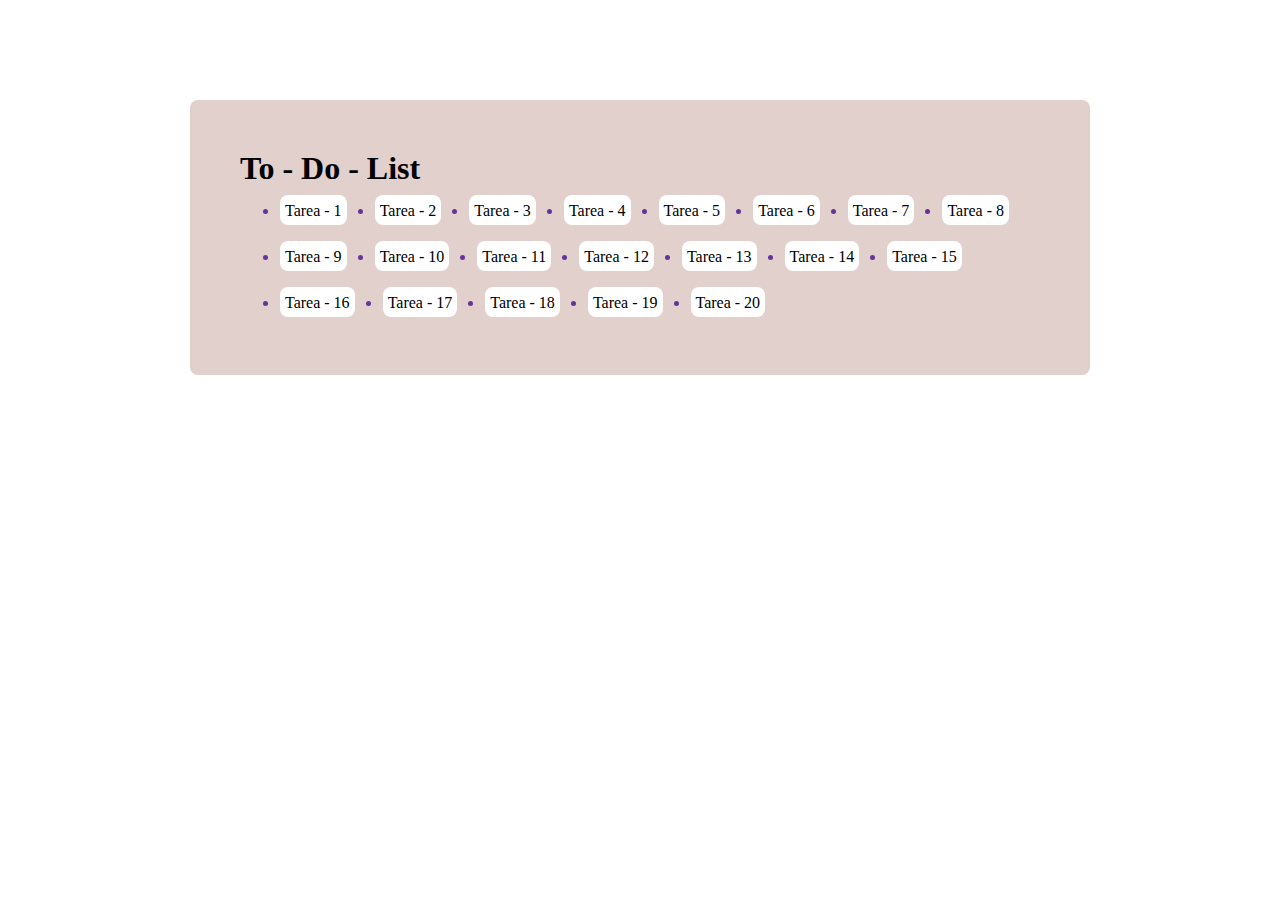
<file: DOM/index.html>
<!DOCTYPE html>
<html lang="en">
<head>
    <meta charset="UTF-8">
    <meta http-equiv="X-UA-Compatible" content="IE=edge">
    <meta name="viewport" content="width=device-width, initial-scale=1.0">
    <title>To To List</title>
    <link rel="stylesheet" href="style.css">
</head>
<body>
    <div id="toDoList">

    </div>
    <script src="./toDoDinamico.js"></script>
</body>
</html>
</file>
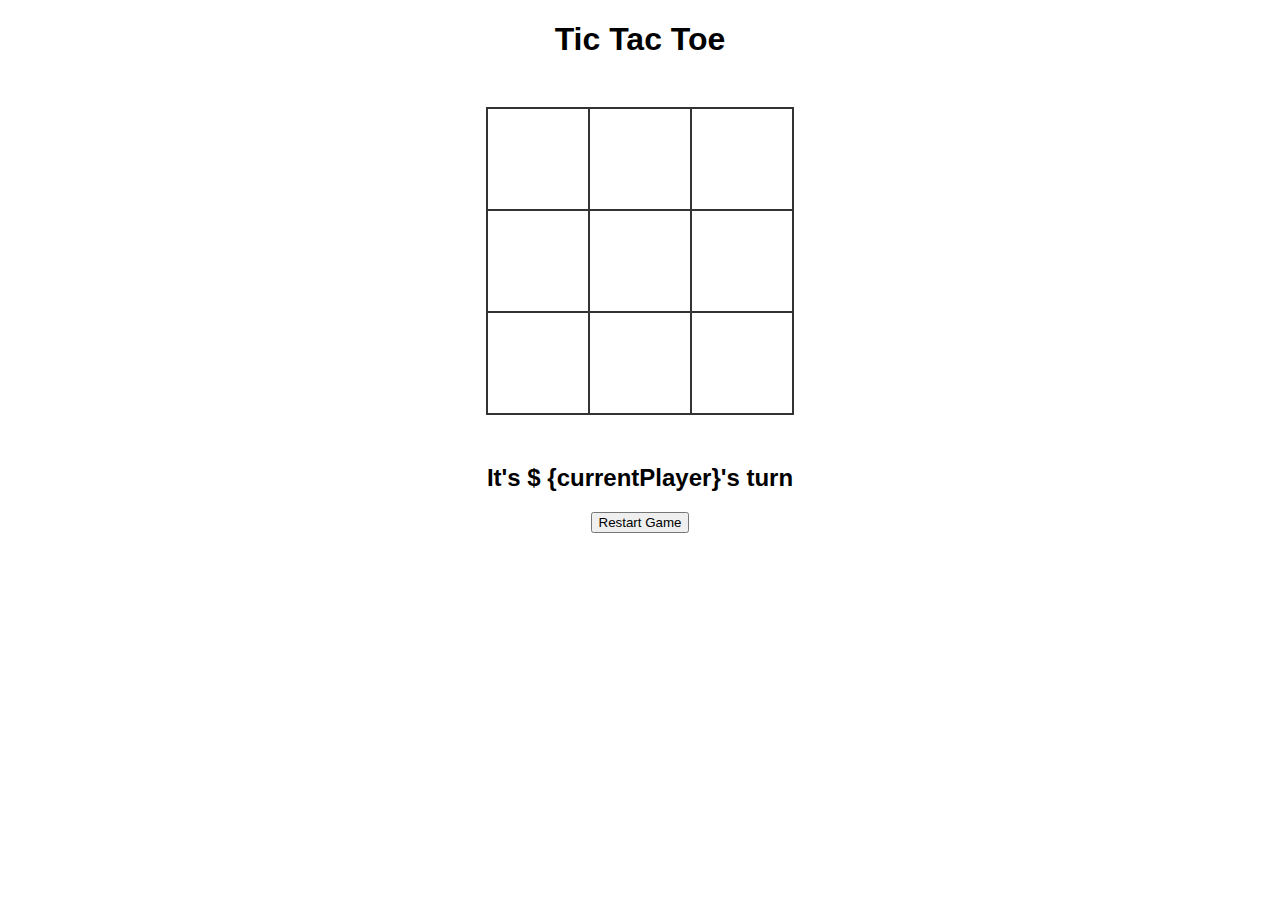
<file: tictactoe-test/index.html>
<!doctype html>
<html lang="en">
<head>
    <meta charset="UTF-8">
    <meta name="viewport"
          content="width=device-width, user-scalable=no, initial-scale=1.0, maximum-scale=1.0, minimum-scale=1.0">
    <meta http-equiv="X-UA-Compatible" content="ie=edge">
    <title>Tic Tac Toe</title>
    <link rel="stylesheet" href="./style.css">
</head>
<body>
     <section>
          <h1 class="game--title">Tic Tac Toe</h1>
          <div class="game--container">
          <div data-cell-index="0" class="cell"></div>
          <div data-cell-index="1" class="cell"></div>
          <div data-cell-index="2" class="cell"></div>
          <div data-cell-index="3" class="cell"></div>
          <div data-cell-index="4" class="cell"></div>
          <div data-cell-index="5" class="cell"></div>
          <div data-cell-index="6" class="cell"></div>
          <div data-cell-index="7" class="cell"></div>
          <div data-cell-index="8" class="cell"></div>
      </div>
      <h2 class="game--status"></h2>
      <button class="game--restart">Restart Game</button>
   </section>
<script src="script.js"></script>
</body>
</html>
</file>
<file: DOM/style.css>
*{
    margin: 0;
    box-sizing: border-box;
}

body{
    margin-left: 50px;
    margin-right: 50px;
}

#toDoList{
    max-width: 900px;
    border-radius: 8px;
    margin: 100px auto;
    padding: 50px;
    color: #000000;
    background-color: #E2D0CD;
}
ul{
    display: flex;
    flex-wrap: wrap;
}

li{
    background-color: #fff;
    margin-top: 8px;
    margin-bottom: 8px;
    padding: 5px;
    margin-right: 28px;  
    border-radius: 8px;
}
li::marker{
    color: rebeccapurple;
    font-size: 18px;
}
</file>
<file: tictactoe-test/style.css>
body {
    font-family: "Arial", sans-serif;
}
section {
    text-align: center;
}
.game--container {
    display: grid;
    grid-template-columns: repeat(3, auto);
    width: 306px;
    margin: 50px auto;
}
.cell {
    font-family: "Permanent Marker", cursive;
    width: 100px;
    height: 100px;
    box-shadow: 0 0 0 1px #333333;
    border: 1px solid #333333;
    cursor: pointer;
line-height: 100px;
    font-size: 60px;
}
</file>
